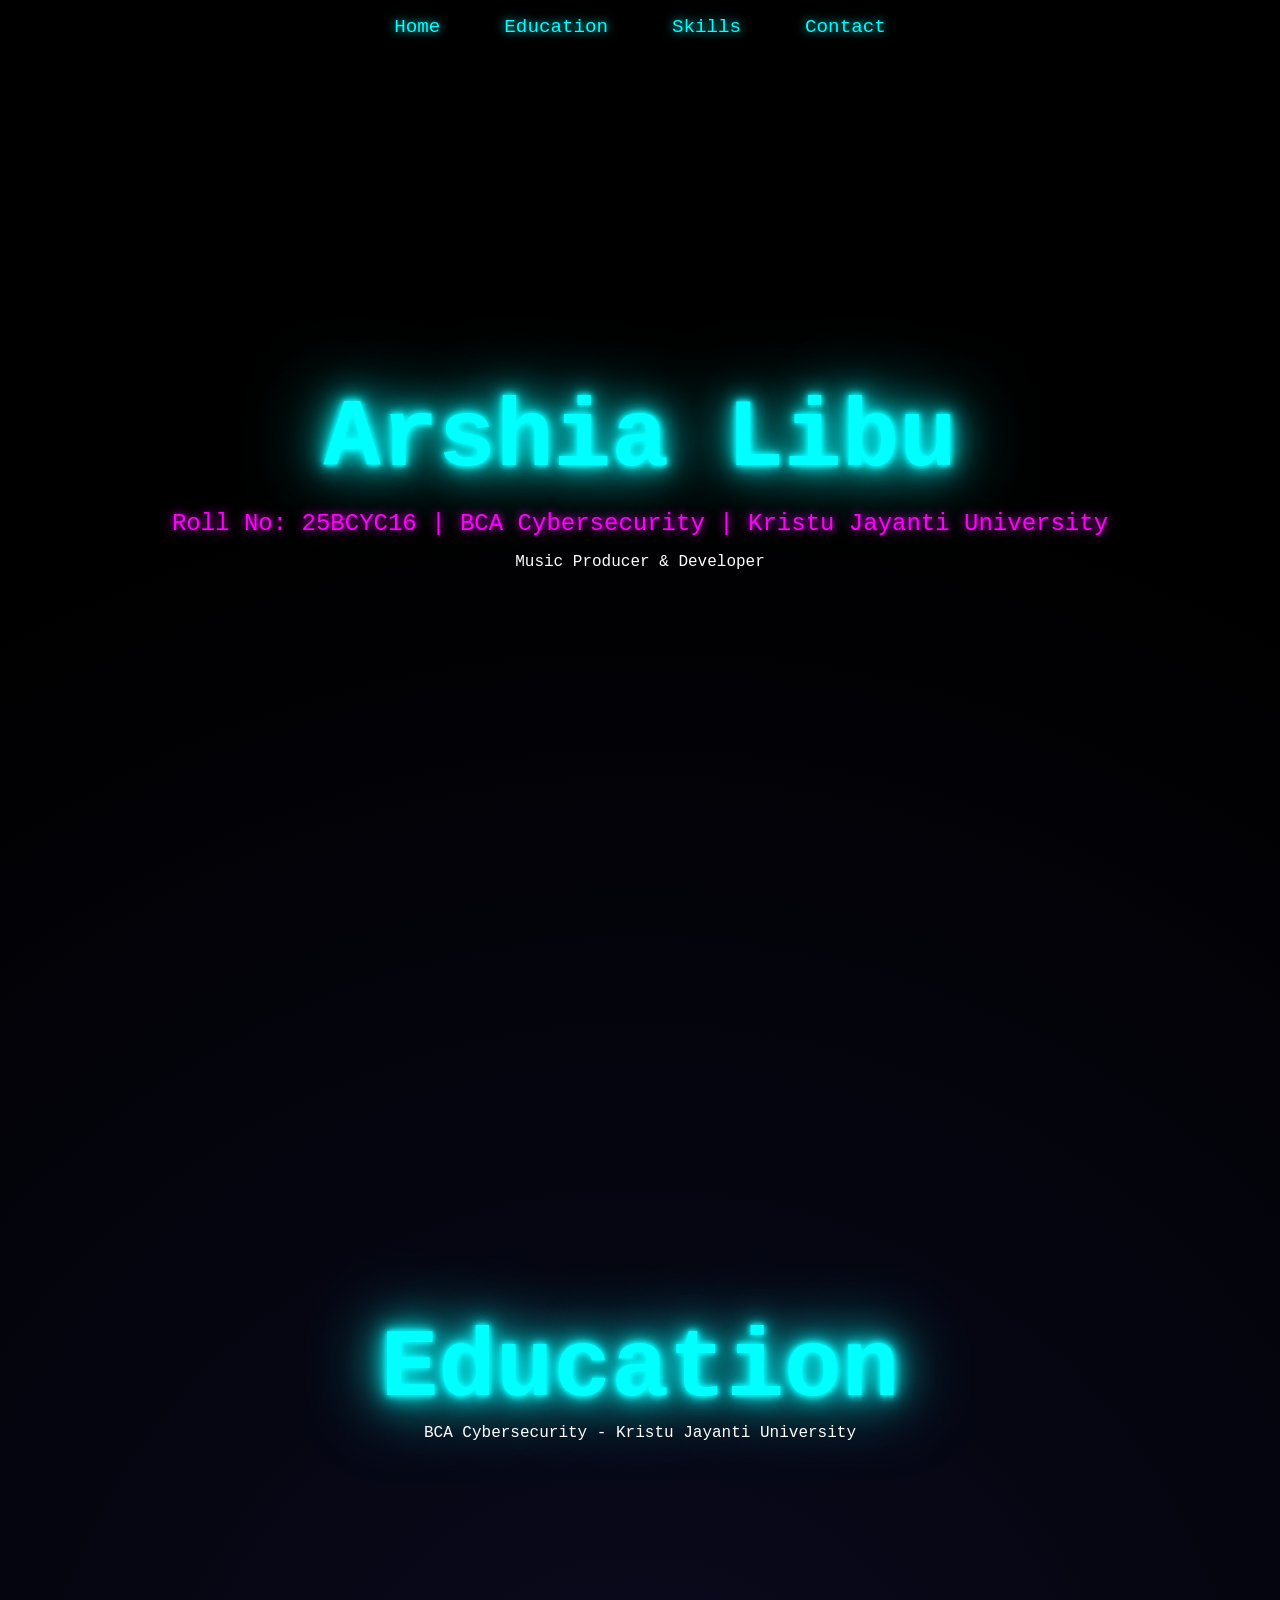
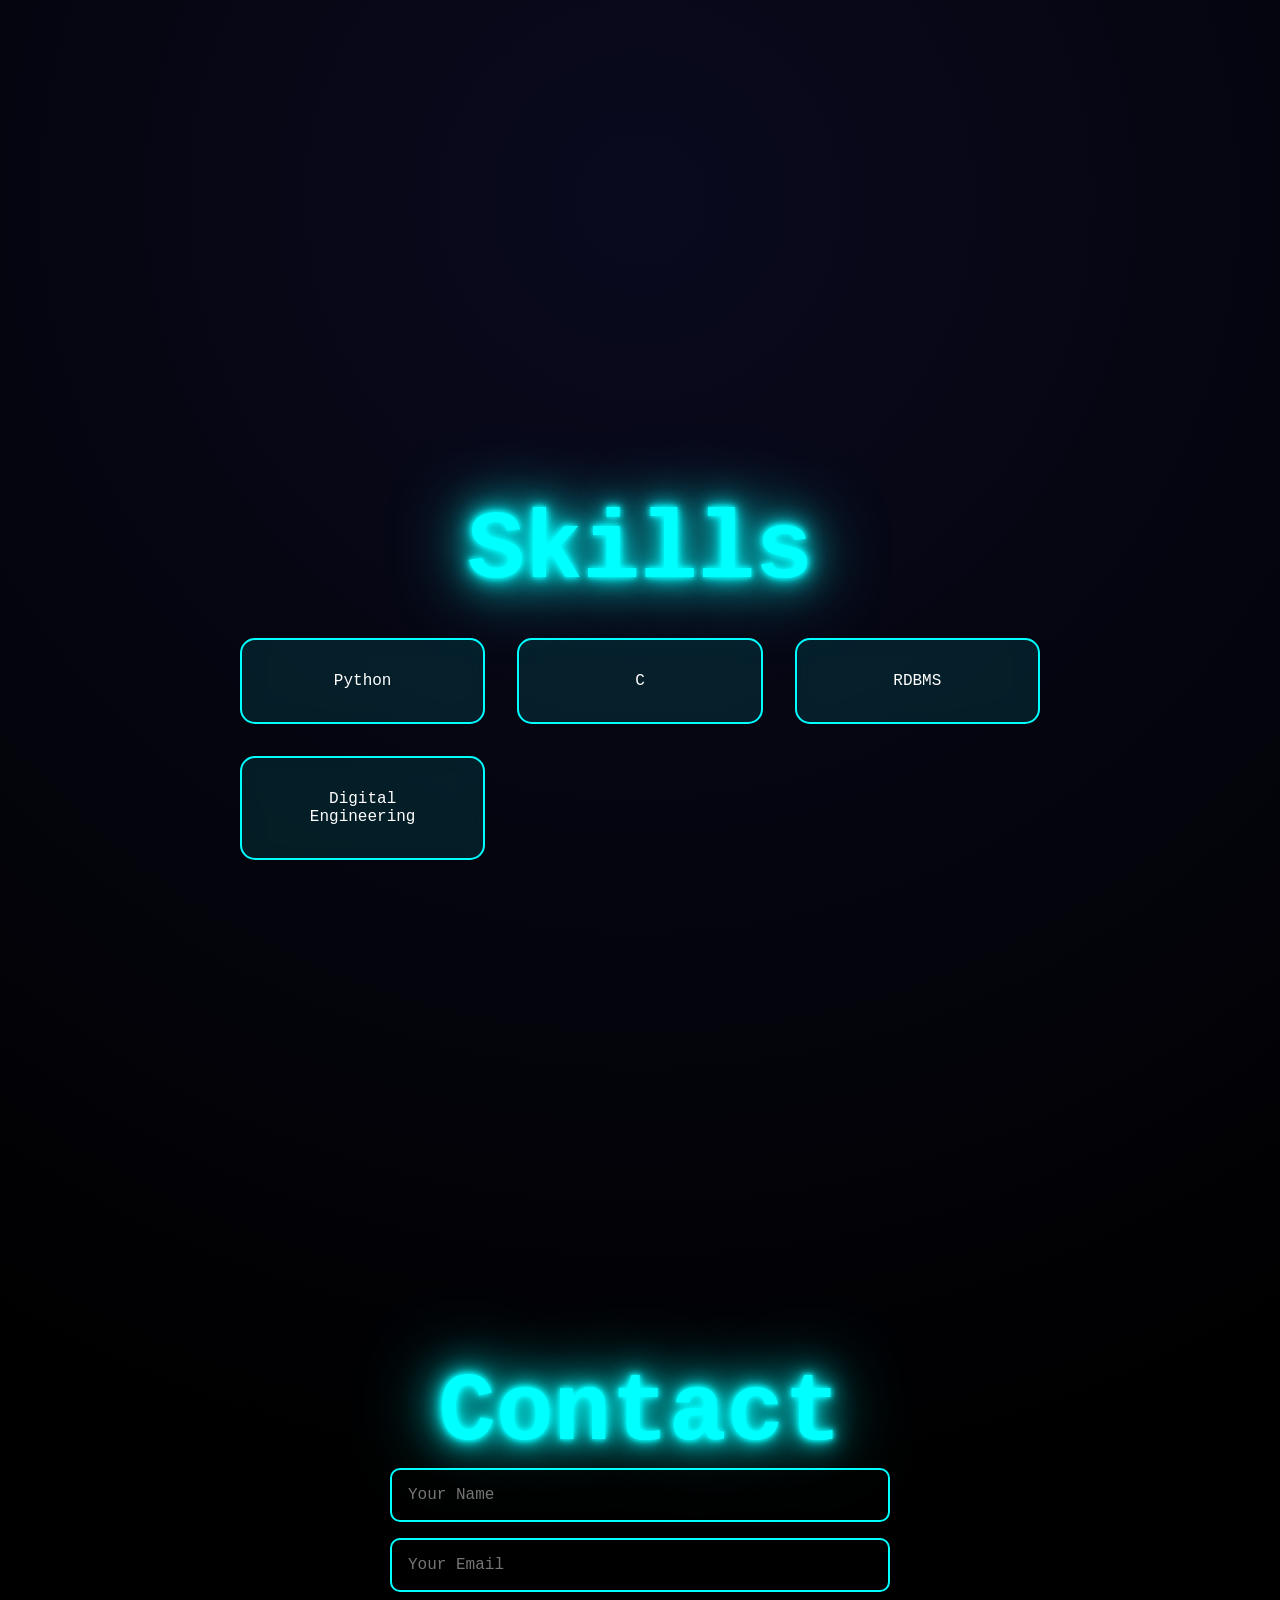
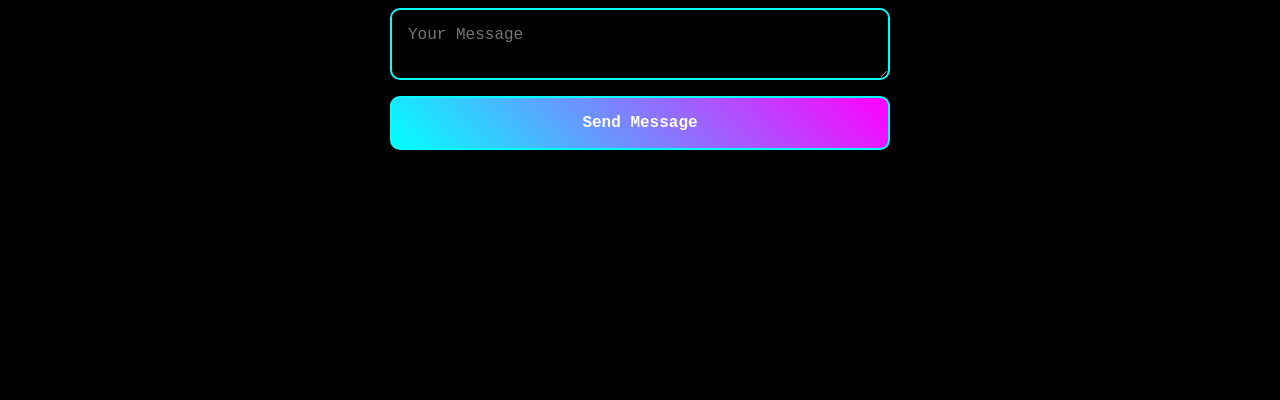
<file: firebase-portfolio/index.html>
<!DOCTYPE html>
<html lang="en">
<head>
  <meta charset="UTF-8">
  <title>Arshia Libu Portfolio</title>
  <meta name="viewport" content="width=device-width, initial-scale=1.0">
  <link rel="stylesheet" href="style.css">
</head>
<body>
  <canvas id="matrix-bg"></canvas>
  
  <nav>
    <ul>
      <li><a href="#home">Home</a></li>
      <li><a href="#education">Education</a></li>
      <li><a href="#skills">Skills</a></li>
      <li><a href="#contact">Contact</a></li>
    </ul>
  </nav>

  <section id="home">
    <h1 class="neon">Arshia Libu</h1>
    <p class="subtitle">Roll No: 25BCYC16 | BCA Cybersecurity | Kristu Jayanti University</p>
    <p>Music Producer & Developer</p>
  </section>

  <section id="education">
    <h2 class="neon">Education</h2>
    <p>BCA Cybersecurity - Kristu Jayanti University</p>
  </section>

  <section id="skills">
    <h2 class="neon">Skills</h2>
    <div class="skills-grid">
      <div class="skill">Python</div>
      <div class="skill">C</div>
      <div class="skill">RDBMS</div>
      <div class="skill">Digital Engineering</div>
    </div>
  </section>

  <section id="contact">
    <h2 class="neon">Contact</h2>
    <form id="contactForm">
      <input type="text" id="name" placeholder="Your Name" required>
      <input type="email" id="email" placeholder="Your Email" required>
      <textarea id="message" placeholder="Your Message" required></textarea>
      <button type="submit">Send Message</button>
    </form>
    <div id="status"></div>
  </section>

  <script src="script.js"></script>
</body>
</html>
</file>
<file: firebase-portfolio/style.css>
/* Neon Music Portfolio - Firebase */
* {
  margin: 0;
  padding: 0;
  box-sizing: border-box;
  font-family: 'Courier New', monospace;
}

body {
  background: radial-gradient(circle at center, #0a0a1f 0%, #000 70%);
  color: #fff;
  overflow-x: hidden;
  position: relative;
}

#matrix-bg {
  position: fixed;
  top: 0;
  left: 0;
  width: 100vw;
  height: 100vh;
  z-index: 1;
  pointer-events: none;
}

/* Navigation */
nav {
  position: fixed;
  top: 0;
  width: 100%;
  background: rgba(0,0,0,0.9);
  z-index: 100;
  padding: 1rem 0;
}

nav ul {
  display: flex;
  justify-content: center;
  list-style: none;
}

nav li {
  margin: 0 2rem;
}

nav a {
  color: #0ff;
  text-decoration: none;
  font-size: 1.2rem;
  text-shadow: 0 0 10px #0ff;
  transition: all 0.3s;
}

nav a:hover {
  text-shadow: 0 0 20px #0ff, 0 0 30px #0ff;
  transform: scale(1.1);
}

/* Neon Text */
.neon {
  color: #0ff;
  text-align: center;
  font-size: clamp(2rem, 8vw, 6rem);
  text-shadow:
    0 0 5px #0ff,
    0 0 10px #0ff,
    0 0 20px #0ff,
    0 0 40px #0ff,
    0 0 80px #0ff;
  animation: neonGlow 2s ease-in-out infinite alternate;
}

@keyframes neonGlow {
  from { text-shadow: 0 0 5px #0ff, 0 0 10px #0ff; }
  to { text-shadow: 0 0 20px #0ff, 0 0 30px #0ff, 0 0 40px #0ff; }
}

.subtitle {
  font-size: 1.5rem;
  color: #f0f;
  text-align: center;
  margin: 1rem 0;
  text-shadow: 0 0 10px #f0f;
}

/* Sections */
section {
  min-height: 100vh;
  padding: 120px 2rem 4rem;
  display: flex;
  flex-direction: column;
  justify-content: center;
  align-items: center;
  position: relative;
  z-index: 10;
}

#skills .skills-grid {
  display: grid;
  grid-template-columns: repeat(auto-fit, minmax(200px, 1fr));
  gap: 2rem;
  margin-top: 2rem;
  max-width: 800px;
}

.skill {
  background: rgba(0, 255, 255, 0.1);
  border: 2px solid #0ff;
  border-radius: 15px;
  padding: 2rem;
  text-align: center;
  transition: all 0.3s ease;
  backdrop-filter: blur(10px);
}

.skill:hover {
  transform: scale(1.1) translateY(-10px);
  box-shadow: 0 20px 40px rgba(0, 255, 255, 0.3);
  border-color: #fff;
}

/* Contact Form */
#contact form {
  max-width: 500px;
  width: 100%;
  display: flex;
  flex-direction: column;
  gap: 1rem;
}

#contact input, #contact textarea, #contact button {
  padding: 1rem;
  border: 2px solid #0ff;
  border-radius: 10px;
  background: rgba(0,0,0,0.7);
  color: #fff;
  font-size: 1rem;
  font-family: inherit;
  transition: all 0.3s;
}

#contact input:focus, #contact textarea:focus {
  outline: none;
  box-shadow: 0 0 20px #0ff;
  border-color: #fff;
}

#contact button {
  background: linear-gradient(45deg, #0ff, #f0f);
  font-weight: bold;
  cursor: pointer;
}

#contact button:hover:not(:disabled) {
  transform: scale(1.05);
  box-shadow: 0 10px 30px rgba(0, 255, 255, 0.5);
}

#status {
  margin-top: 1rem;
  text-align: center;
  font-weight: bold;
  min-height: 2rem;
}

/* Responsive */
@media (max-width: 768px) {
  nav ul {
    flex-direction: column;
    gap: 1rem;
  }
  
  section {
    padding: 100px 1rem 2rem;
  }
  
  .neon {
    font-size: 3rem;
  }
}

/* Success/Error colors */
.status-success { color: #00ff88 !important; }
.status-error { color: #ff4444 !important; }
.status-sending { color: #ffaa00 !important; }
</file>
